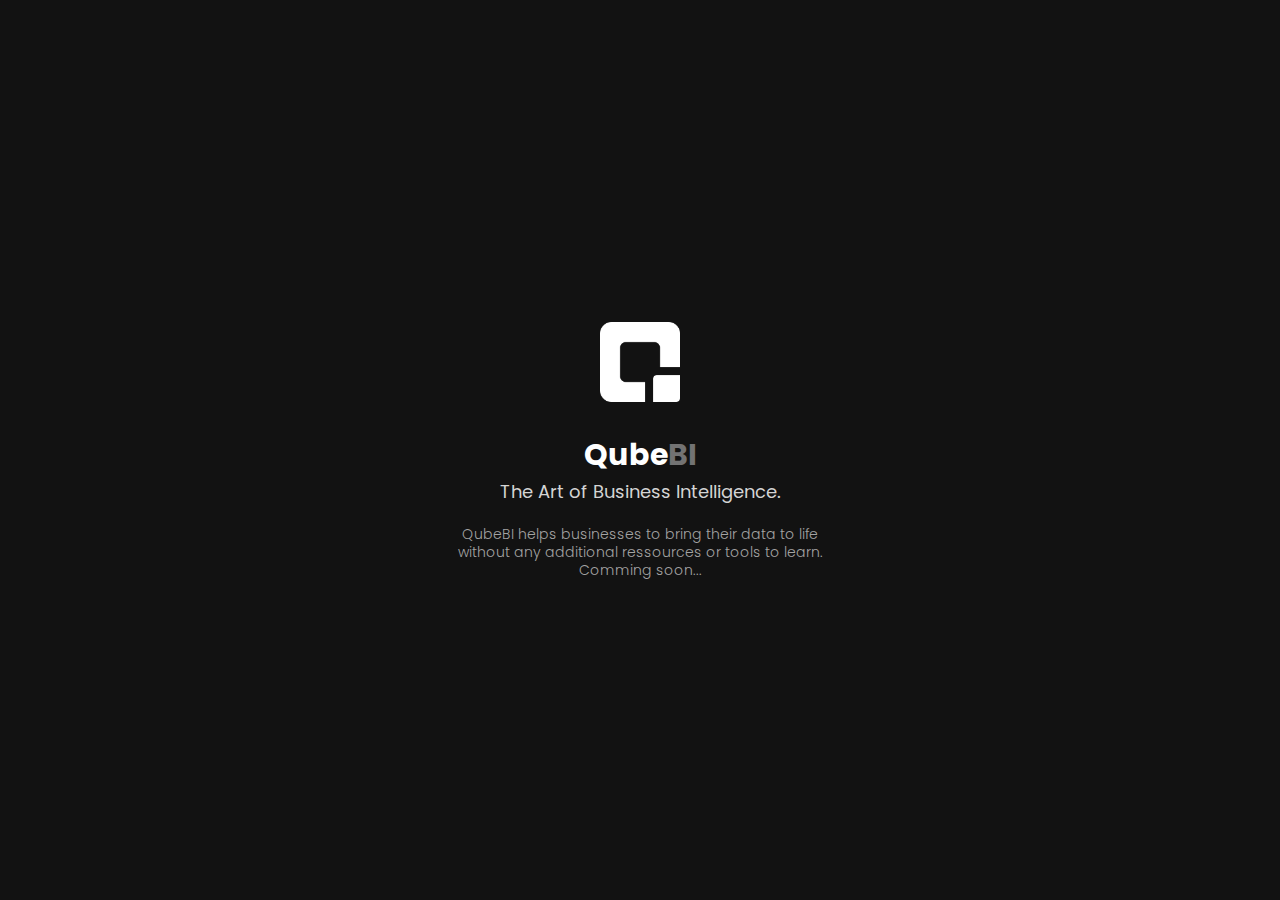
<file: index.html>
<!DOCTYPE html>
<html lang="en">
  <head>
    <meta charset="UTF-8">
    <meta name="viewport" content="width=device-width, initial-scale=1.0">
    <title>QubeBI</title>
    <link href="https://fonts.googleapis.com/css2?family=Poppins:wght@300;400;500;600;700&display=swap" rel="stylesheet">
    <link rel="stylesheet" href="./style.css">
    <link rel="icon" type="image/png" href="img/favicon.png" />
  </head>
  <body>
    
    <main>
        

        <img id="main_logo" src="img/logo-light.png">
        <div class="container_vertical">
            <h2>Qube</h2>
            <h2 style="color: #737373;">BI</h2>
        </div>
        <h3>The Art of Business Intelligence.</h3>
        <p>
            QubeBI helps businesses to bring their data to life without any additional ressources or tools to learn.
            <br>
            Comming soon...
        </p>
        

    </main>

  </body>
</html>
</file>
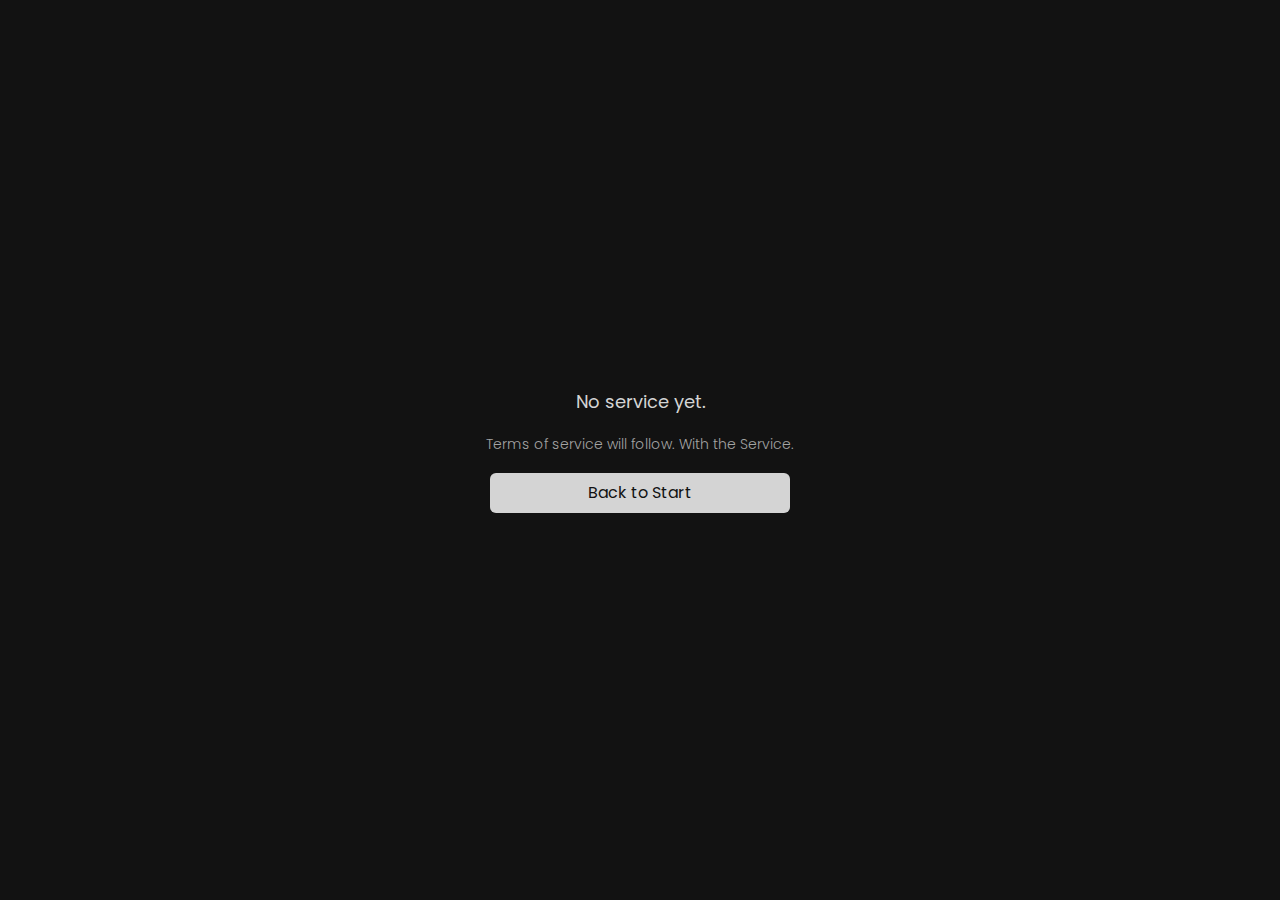
<file: terms.html>
<!DOCTYPE html>
<html lang="en">
  <head>
    <meta charset="UTF-8">
    <meta name="viewport" content="width=device-width, initial-scale=1.0">
    <title>Terms of Service</title>
    <link href="https://fonts.googleapis.com/css2?family=Poppins:wght@300;400;500;600;700&display=swap" rel="stylesheet">
    <link rel="stylesheet" href="./style.css">
    <link rel="icon" type="image/png" href="img/favicon.png" />
  </head>
  <body>
    
    <main>
        

        <h3>No service yet.</h3>
        <p>
            Terms of service will follow. With the Service. 
        </p>

        <a style="margin-top: 20px;" class="main_button" href="index.html">
            Back to Start
        </a>
        

    </main>

  </body>
</html>
</file>
<file: style.css>
* {
  padding: 0;
  margin: 0;
}

html,
body {
  width: 100%;
  height: 100%;
}
body {
  background-color: #121212;
}

main {
  width: 100%;
  height: 100%;
  display: flex;
  flex-direction: column;
  justify-content: center;
  align-items: center;
}

#main_logo {
  height: 80px;
  width: 80px;
  margin-bottom: 30px;
}

.main_button {
  width: 300px;
  line-height: 40px;
  font-family: "Poppins";
  font-size: 16px;
  color: #121212;
  background-color: #d4d4d4;
  border-radius: 6px;
  text-decoration: none;
  text-align: center;
  transition: 400ms;
}
.main_button:hover {
  background-color: #A3A3A3;
}

.container_vertical {
  display: flex;
  flex-direction: row;
}

h2 {
  font-family: "Poppins";
  font-size: 30px;
  color: #fff;
}

h3 {
  font-family: "Poppins";
  font-weight: 400;
  font-size: 18px;
  color: #d4d4d4;
  margin-bottom: 20px;
}

p {
  max-width: 90%;
  width: 400px;
  font-family: "Poppins";
  font-weight: 300;
  font-size: 14px;
  line-height: 18px;
  text-align: center;
  color: #a3a3a3;
}
</file>
